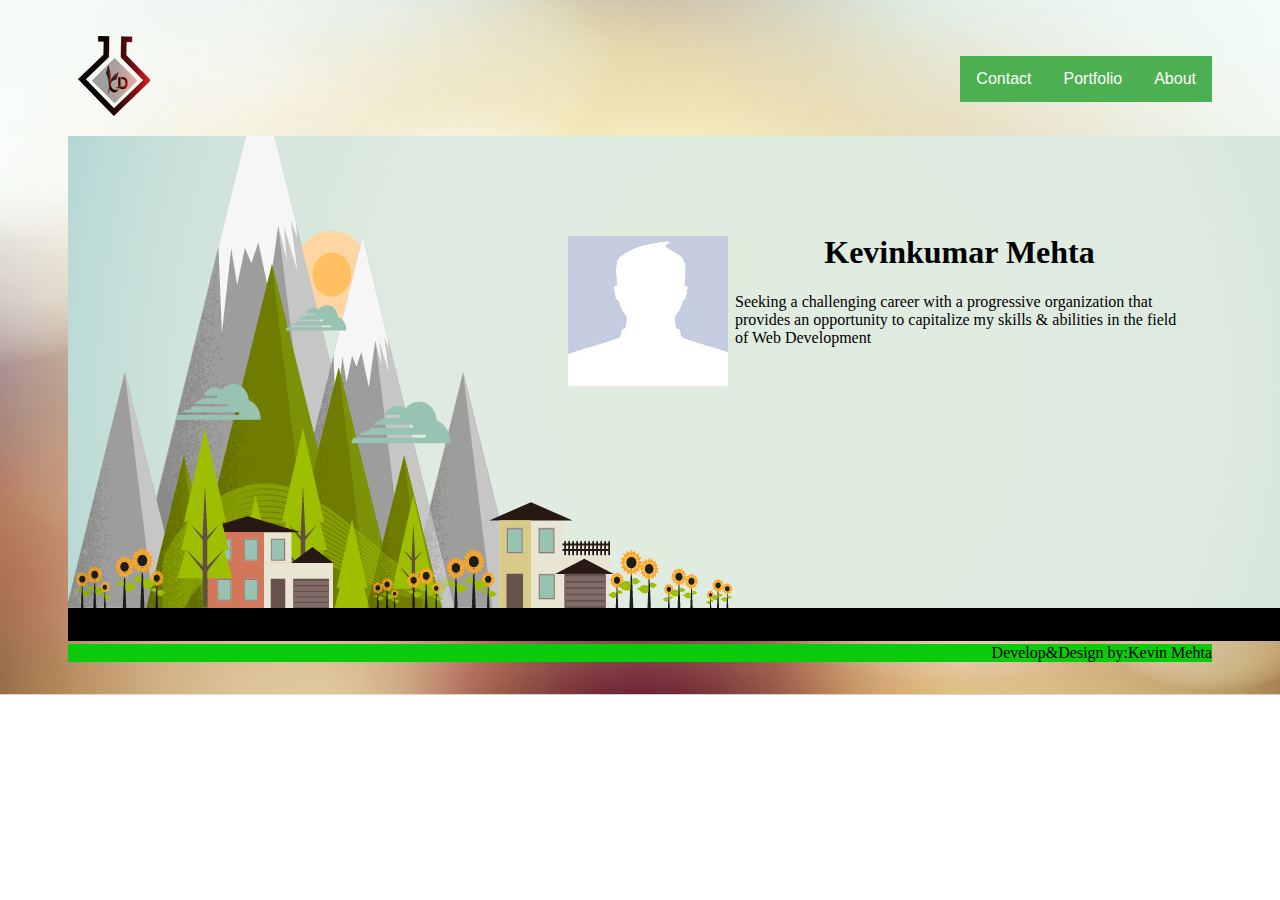
<file: index.html>
<!DOCTYPE html>
<html>
<head>
    <!-- <link rel="stylesheet" href="./assets/css/reset.css" />  -->
    <meta name="viewport" content="width=device-width, initial-scale=1">
    <link rel="stylesheet" href="./assets/css/style.css" />
    <link rel="stylesheet" href="./assets/css/Portfolio.css" />
</head>
<body class="backimage">
<div class="header">
    <header>
        <div >
            <nav>
                    <div class="logo">
                         <img src="./assets/images/Logo.png">
                    </div>
                    <div class="ad">
                         <ul >    
                            <li><a class="active" href="./Index.html">About </a></li>
                            <li><a class="active" href="./Portfolio.html">Portfolio</a></li>
                            <li><a class="active" href="./Contact.html">Contact</a></li>
                        </ul>
                    </div>
            </nav>
        </div>
    </header>
</div>

<div class="container">
     <img src="./assets/images/f.jpg" width="150px" height="150px" class="profile"/> 
<div>

    <section class="centered width=device-width, initial-scale=1">
            <font color="black">
                <h1>Kevinkumar Mehta</h1>
                <article>Seeking a challenging career with a progressive organization that provides an opportunity to capitalize my  skills 
                & abilities in the field of Web Development</article>
            </font>
        </section>
    </div>
    </div>
    <footer>
        <a>Develop&Design by:Kevin Mehta</a>
    </footer>


</body>
</html>
</file>
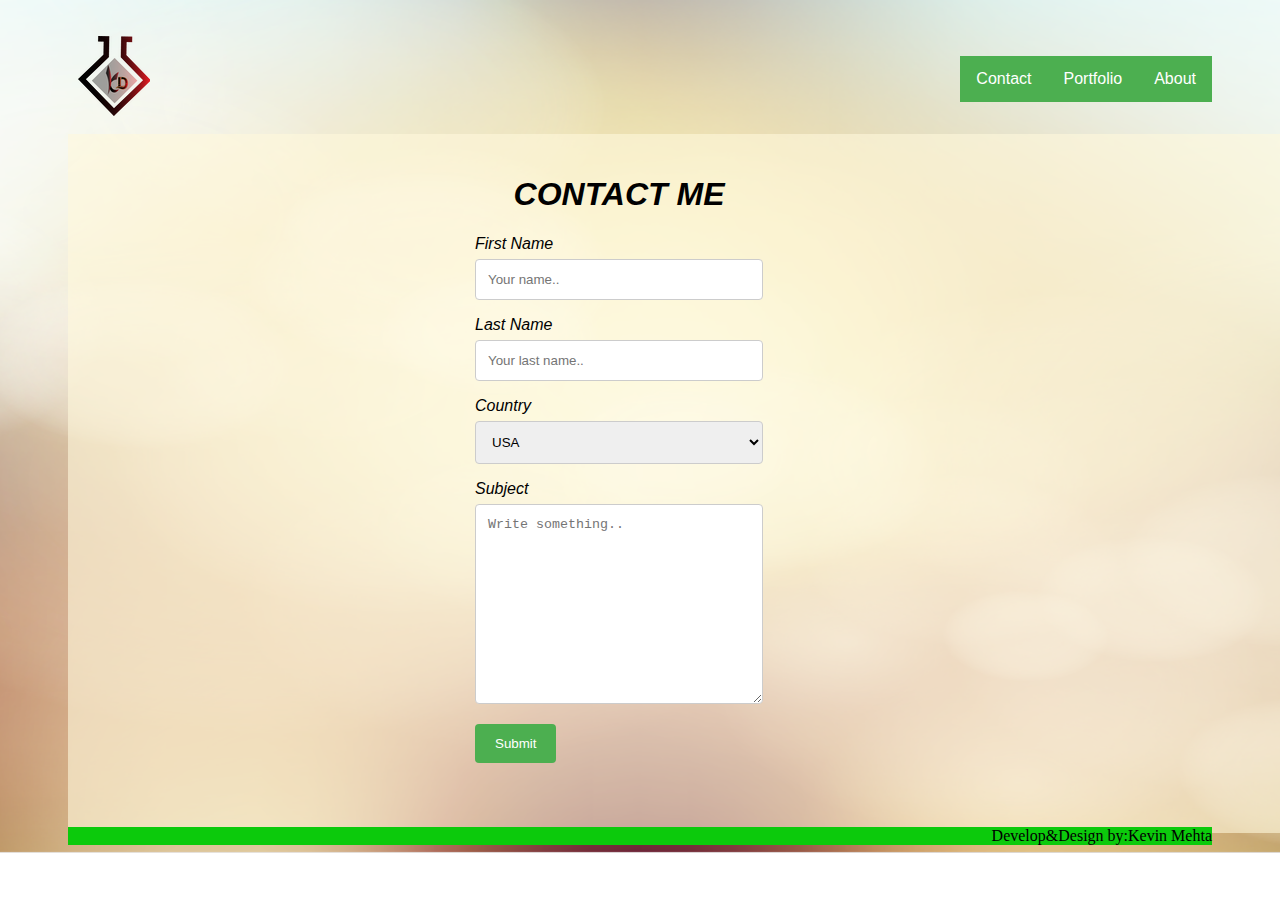
<file: contact.html>
<!DOCTYPE html>
<html>
<head>
    <!-- <link rel="stylesheet" href="./assets/css/reset.css" />  -->
    <meta name="viewport" content="width=device-width, initial-scale=1">
    <link rel="stylesheet" href="./assets/css/style.css" />
    <link rel="stylesheet" href="./assets/css/Portfolio.css" />
    <link rel="stylesheet" href="./assets/css/Contact.css" />
</head>
<body class="backimage">
<div class="header">
    <header>
        <div >
            <nav>
                    <div class="logo">
                         <img src="./assets/images/Logo.png">
                    </div>
                    <div class="ad">
                         <ul >    
                            <li><a class="active" href="./Index.html">About </a></li>
                            <li><a class="active" href="./Portfolio.html">Portfolio</a></li>
                            <li><a class="active" href="./Contact.html">Contact</a></li>
                        </ul>
                    </div>
            </nav>
        </div>
    </header>
</div>
<div class="container1">

</div>
<div class="D1" >
        <font color="black">
            <h1>CONTACT ME</h1>
            <div>
                    <form>
                      <label for="fname">First Name</label>
                      <input type="text" id="fname" name="firstname" placeholder="Your name..">
                  
                      <label for="lname">Last Name</label>
                      <input type="text" id="lname" name="lastname" placeholder="Your last name..">
                  
                      <label for="country">Country</label>
                      <select id="country" name="country">
                        <option value="India">USA</option>
                        <option value="USA">Inda</option>
                        <option value="Canada">Canada</option>
                      </select>
                  
                      <label for="subject">Subject</label>
                      <textarea id="subject" name="subject" placeholder="Write something.." style="height:200px"></textarea>
                  
                      <input type="submit" value="Submit">
                    </form>
                  </div>
        </font>
    </div>

    

<footer class="foot">
    <a>Develop&Design by:Kevin Mehta</a>
</footer>
</body>
</html>
</file>
<file: assets/css/style.css>
li {
    float: right;
    margin-top: 20px;
  }
/*.lw
{
 float: left;
 color: aliceblue;
 font-style: Bold;
 margin-top: 5px;
 font-size: 30px;
 font-family:'Gill Sans', 'Gill Sans MT', Calibri, 'Trebuchet MS', sans-serif;
}*/

li:last-child {
    border-right: none;
    list-style-type: none;
}
li a {
    display: block;
    color: white;
    font-family: 'Lucida Sans', 'Lucida Sans Regular', 'Lucida Grande', 'Lucida Sans Unicode', Geneva, Verdana, sans-serif;
    text-align: center;
    padding: 14px 16px;
    text-decoration: none;
}
li a:hover {
    background-color: #111;
}
.profile
{
    width: 10rem;
    margin-top: 100px;
    margin-left: 500px;
}

.active {
    background-color: #4CAF50;
}
.container {
    background-image: url("../images/Artboard 1.png");
    background-repeat: no-repeat;
    background-size: auto;
    position: relative;
    width: 76rem;
    height: 505px;
    margin-left: 60px;
    margin-right: 60px;
}
.bottom-left {
    position: absolute;
    bottom: 8px;
    left: 16px;
}
.top-left {
    position: absolute;
    top: 8px;
    left: 16px;
}
.top-right {
    position: absolute;
    top: 8px;
    right: 16px;
}
.bottom-right {
    position: absolute;
    bottom: 8px;
    right: 16px;
}
.centered {
    margin-top: -177px;
    position: relative;
    margin-left: 667px;
    margin-right: 100px;
}
.logo
{
    float: left;
    margin-top: 0px;
    margin-left: 60px;
    font-size: 40px;
    color: rgb(12, 202, 12);
}
.header{
    overflow: hidden;
    margin-top: 10px;
    padding: 10px;
    width: 100%;
}
footer
{
    margin-top: 3px;
    margin-left: 60px;
    margin-right: 60px;
    text-align: right;
    background-color: rgb(12, 202, 12);
}
.ad
{
    margin-right: 70px;
}
</file>
<file: assets/css/Portfolio.css>
.mySlides 
{
    display:none;
    margin-left: 60px;
    margin-right: 60px;
}
.content
{
    max-width:980px;
    margin:auto;
}
.section,.code
{
    margin-top:16px!important;
    margin-bottom:16px!important;
}
h1
{
    text-align: center;

}
.detail
{
    background-color: chartreuse;
}
.backimage
{
     /* Set rules to fill background */
    background-image: url('../images/Artoard 1.png');
      /* Full height */
      height: 100%; 

      /* Center and scale the image nicely */
      background-position: center;
      background-repeat: no-repeat;
      background-size: cover;
}
.row { 
    display: flex;
    flex-wrap: wrap;
    margin-left: 60px;
    margin-right: 60px;
    padding: 0 4px;
}

/* Create four equal columns that sits next to each other */
.column {
    flex: 25%;
    max-width: 25%;
    padding: 0 4px;
}
</file>
<file: assets/css/Contact.css>
div.container1
{
    background-color: cornsilk;
    position: relative;
    width: 76rem;
    height: 699px;
    margin-top: -2px;
    margin-left: 60px;
    margin-right: 60px;
    opacity: 0.6;
    z-index: -2;
}
div.D1
{
    margin-top: -678px;
    margin-left: 467px;
    margin-right: 509px;
    font-style: italic;
    font-family: 'Segoe UI', Tahoma, Geneva, Verdana, sans-serif;
    
}
input[type=text], select, textarea {
    width: 100%;
    padding: 12px;
    border: 1px solid #ccc;
    border-radius: 4px;
    box-sizing: border-box;
    margin-top: 6px;
    margin-bottom: 16px;
    resize: vertical;
}

input[type=submit] {
    background-color: #4CAF50;
    color: white;
    padding: 12px 20px;
    border: none;
    border-radius: 4px;
    cursor: pointer;
}

input[type=submit]:hover {
    background-color: #45a049;
}
.foot
{
    margin-top: 64px;
}
</file>
